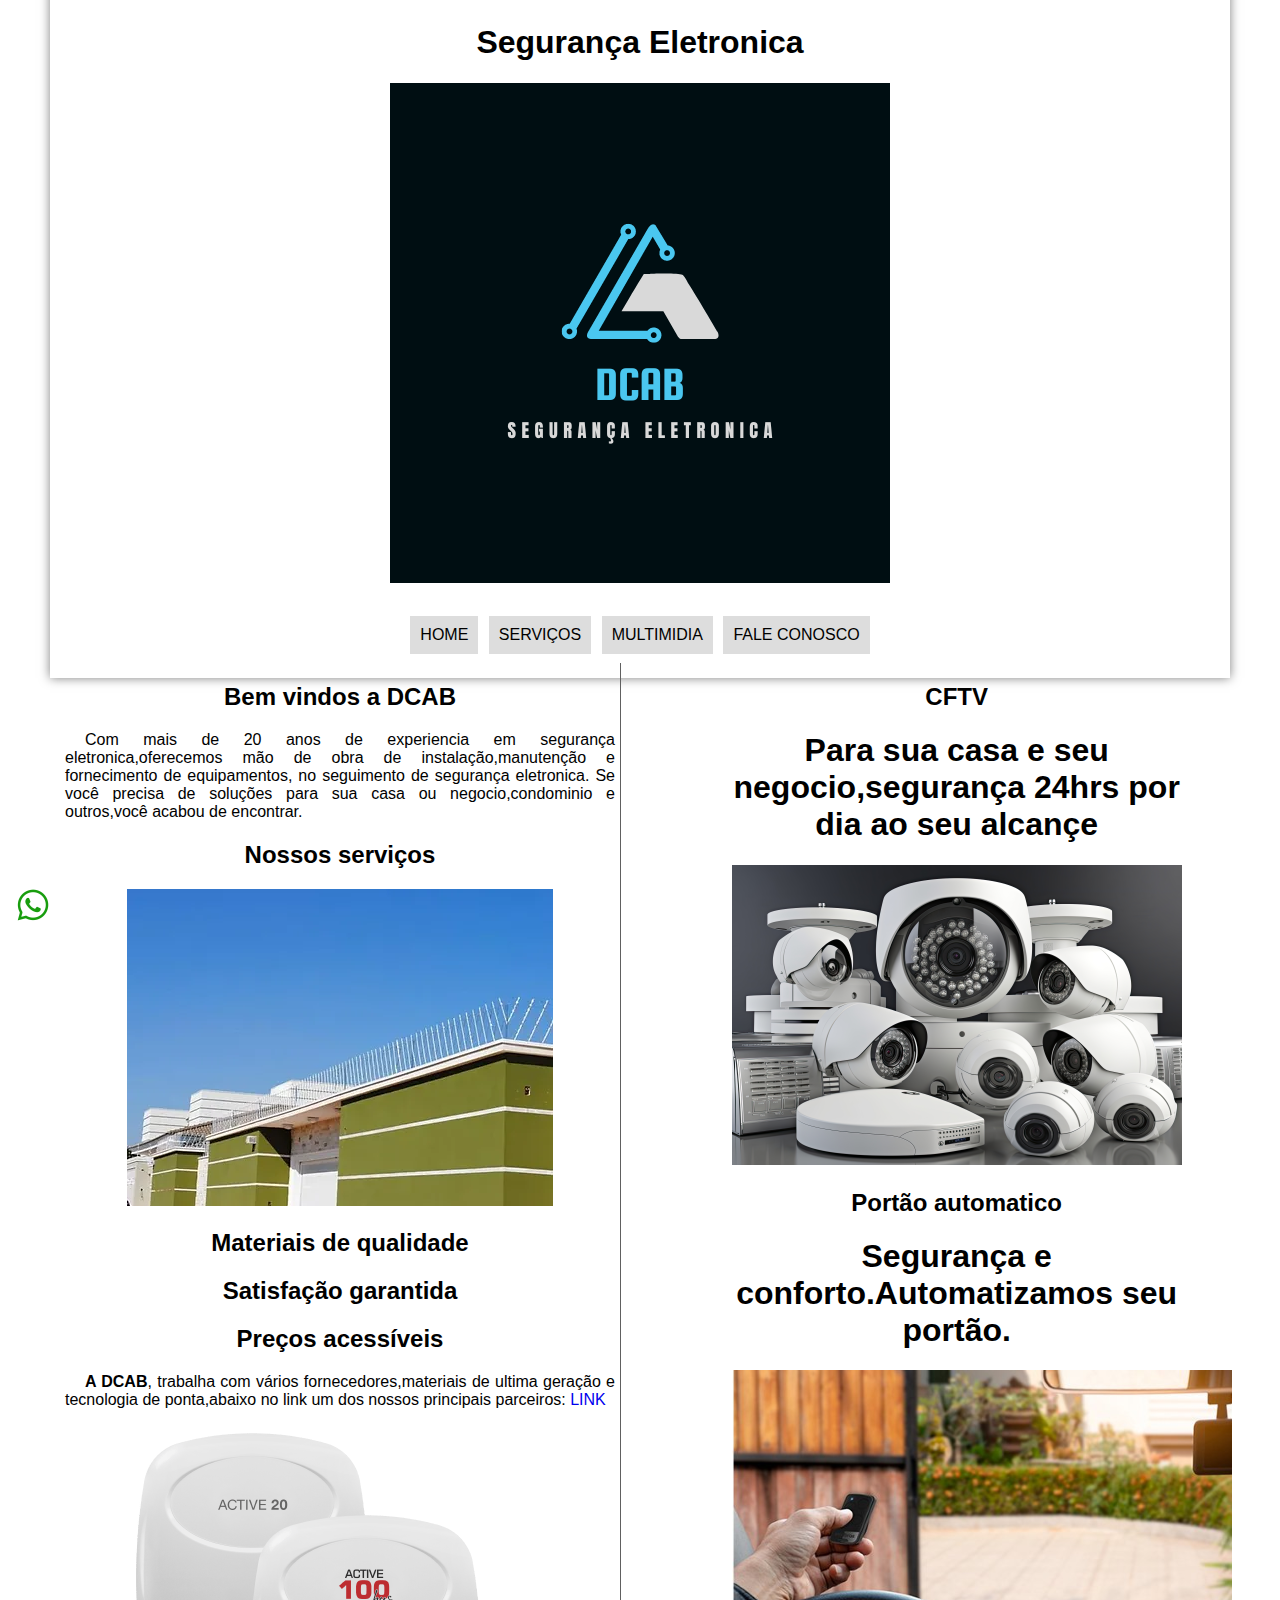
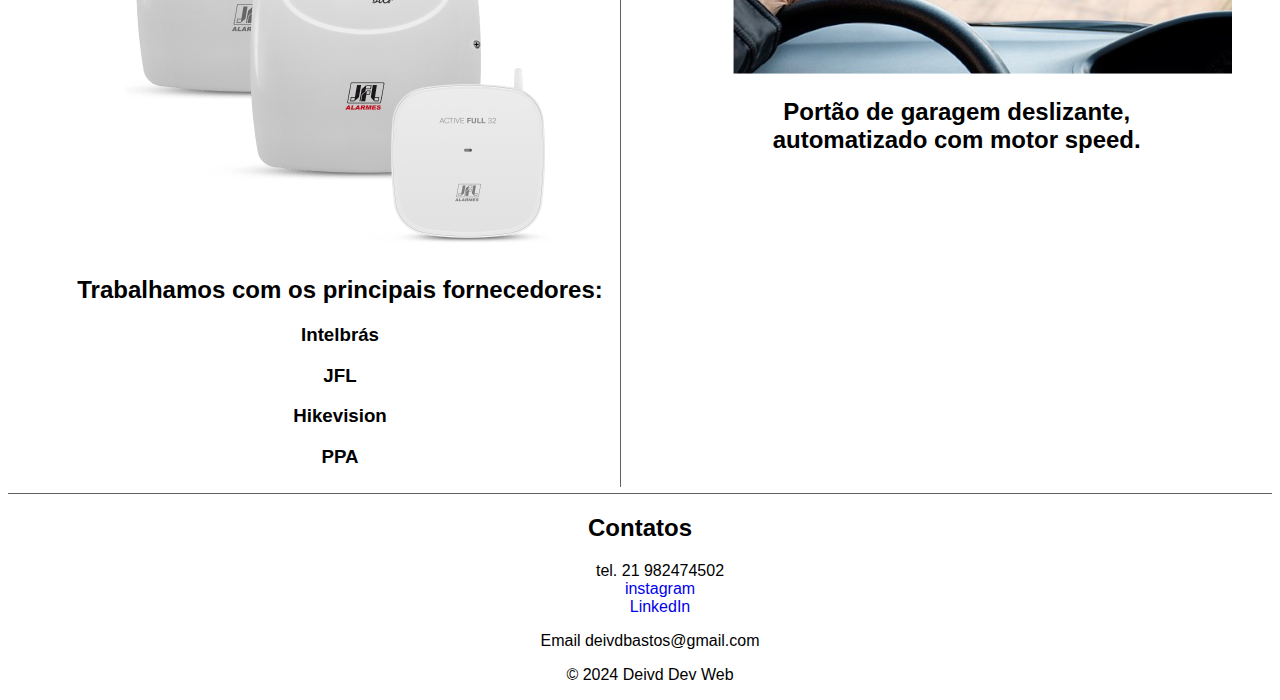
<file: index.html>
<!DOCTYPE html>
<html lang="pt-br">

<head>
    <meta charset="UTF-8">
    <title>Deivd bastos</title>
    <link rel="stylesheet" type="text/css" href="css/estilo.css">
</head>

<body>
    <div id="interface">
        <header id="cabeçalho">
            <h1>Segurança Eletronica</h1>
            <img id="icone" src="fotos/A letter logo, A tech electronic logo.png">
            <nav id="menu">
                <h1>Menu Principal</h1>
                <ul type="disc">
                    <li><a href="index.html">Home</a></li>
                    <li><a href="servicos.html">Serviços</a></li>
                    <li><a href="multimidia.html">multimidia</a></li>
                    <li><a href="fale conosco.html">fale conosco<a></li>
                </ul>
            </nav>

        </header>
        <section id="corpo">
            <hgroup>
                <h2>Bem vindos a DCAB</h2>
                <p>Com mais de 20 anos de experiencia em segurança eletronica,oferecemos mão de obra de
                    instalação,manutenção e fornecimento de equipamentos, no seguimento de segurança eletronica.
                    Se você precisa de soluções para sua casa ou negocio,condominio e outros,você acabou de encontrar.
                </p>
                <h2>Nossos serviços</h2>
                <img src="imagens seg.eletronica/cerca eletrica.png" />
            </hgroup>
            <h2>Materiais de qualidade</h2>
            <h2>Satisfação garantida</h2>
            <h2>Preços acessíveis</h2>
            <p><b>A DCAB</b>, trabalha com vários fornecedores,materiais de ultima geração e tecnologia de ponta,abaixo
                no link um dos nossos principais parceiros: <a href="http://www.intelbras.com.br"
                    target="_blank">LINK</a></p>
            <img id="corpo" src="imagens seg.eletronica/Seguranca-Eletronica_alarmes_monitoraveis.png">
            <h2>Trabalhamos com os principais fornecedores:</h2>
            <h3>Intelbrás</h3>
            <h3>JFL</h3>
            <h3>Hikevision</h3>
            <h3>PPA</h3>
        </section>
        <aside id="lateral">
            <h2>CFTV</h2>
            <h1>Para sua casa e seu negocio,segurança 24hrs por dia ao seu alcançe</h1>
            <img src="fotos/cameras.png">
            <h2>Portão automatico</h2>
            <h1>Segurança e conforto.Automatizamos seu portão.</h1>
            <img src="fotos/portao automatico 02.png">
            <h2>Portão de garagem deslizante, automatizado com motor speed.</h2>
            <iframe width="560" height="315" src="https://www.youtube.com/embed/XNLBWzt_yMo?si=eCEPhHtOE3sWqZRj&amp;controls=0" title="YouTube video player" frameborder="0" allow="accelerometer; autoplay; clipboard-write; encrypted-media; gyroscope; picture-in-picture; web-share" referrerpolicy="strict-origin-when-cross-origin" allowfullscreen></iframe>

        </aside>
    </div>
    <div class="whats">
        <a href="https://wa.me/5521982474502?text=Olá seja be vindo a dcab segurança eletronica" target="_blank">
            <img src="fotos/—Pngtree—whatsapp icon whatsapp logo_3584844.png" width="50px"
                alt="fale conosco pelo whatzapp" title="fale conosco pelo whatzapp" />
        </a>
    </div>
    <footer id="rodape">
        <h2>Contatos</h2>
        <ul>
            <li>tel. 21 982474502</li>
            <li><a href="http://www.instagram.com/@Deivdbastos charft">instagram</a></li>
            <li><a href="https://www.linkedin.com/in/deivd/">LinkedIn</a></li>
        </ul>
        <p>Email deivdbastos@gmail.com</p>
        <p>&copy; 2024 Deivd Dev Web</p>
    </footer>
    </div>
</body>

</html>
</file>
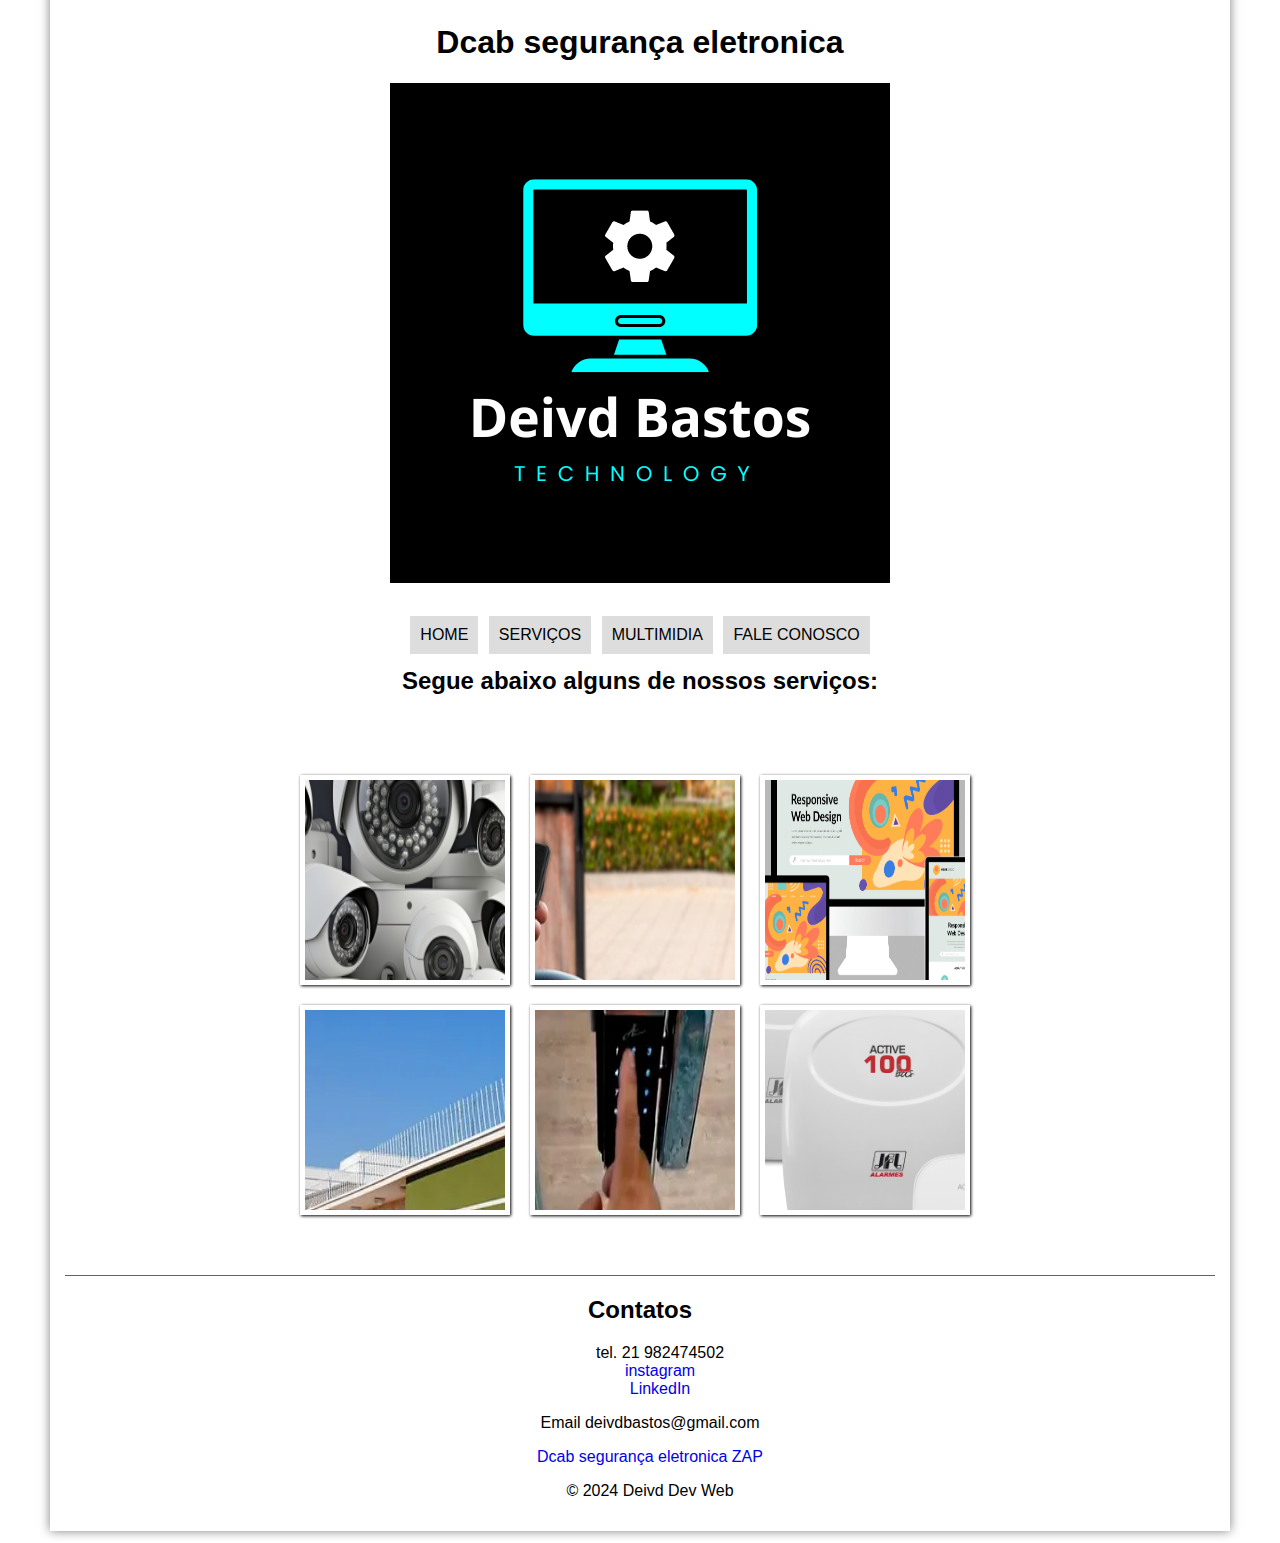
<file: multimidia.html>
<!DOCTYPE html>
<html lang="pt-br">

<head>
    <meta charset="UTF-8">
    <title>Dcab segurança eletronica</title>
    <link rel="stylesheet" type="text/css" href="css/estilo.css" />
    <link rel="stylesheet" type="text/css" href="css/multimidia.css" />
</head>

<body>
    <div id="interface">
        <header id="cabeçalho">
            <hgroup>
                <h1>Dcab segurança eletronica</h1>
            </hgroup>
            <img id="icone" src="fotos/Modern Cyan Technology Logo.png">
            <nav id="menu">
                <h1>Menu Principal</h1>
                <ul type="disc">
                    <li><a href="index.html">Home</a></li>
                    <li><a href="servicos.html">Serviços</a></li>
                    <li><a href="multimidia.html">multimidia</a></li>
                    <li><a href="fale conosco.html">fale conosco<a></li>
                </ul>
            </nav>

        </header>

        <h2>Segue abaixo alguns de nossos serviços:</h2>

        <ul id="album-fotos">
            <li id="foto01"><span>Cameras IP</span></li>
            <li id="foto02"><span>Portão Automatizado</span></li>
            <li id="foto03"><span>Acesso Remoto</span></li>
            <li id="foto04"><span>Cerca Eletrificada</span></li>
            <li id="foto05"><span>Fechadura digital Eletronica</span></li>
            <li id="foto06"><span>Centrais de Alarmes</span></li>

        </ul>

        <footer id="rodape">
            <h2>Contatos</h2>
            <ul>
                <li>tel. 21 982474502</li>
                <li><a href="http://www.instagram.com/@Deivdbastos charft">instagram</a></li>
                <li><a href="https://www.linkedin.com/in/deivd/">LinkedIn</a></li>
            </ul>
            <p>Email deivdbastos@gmail.com</p>
            <p><a href="https://wa.me/14012296210?text=Ola%20bom%20dia">Dcab segurança eletronica ZAP</a></p>
            <p>&copy; 2024 Deivd Dev Web</p>
        </footer>
    </div>
</body>

</html>
</file>
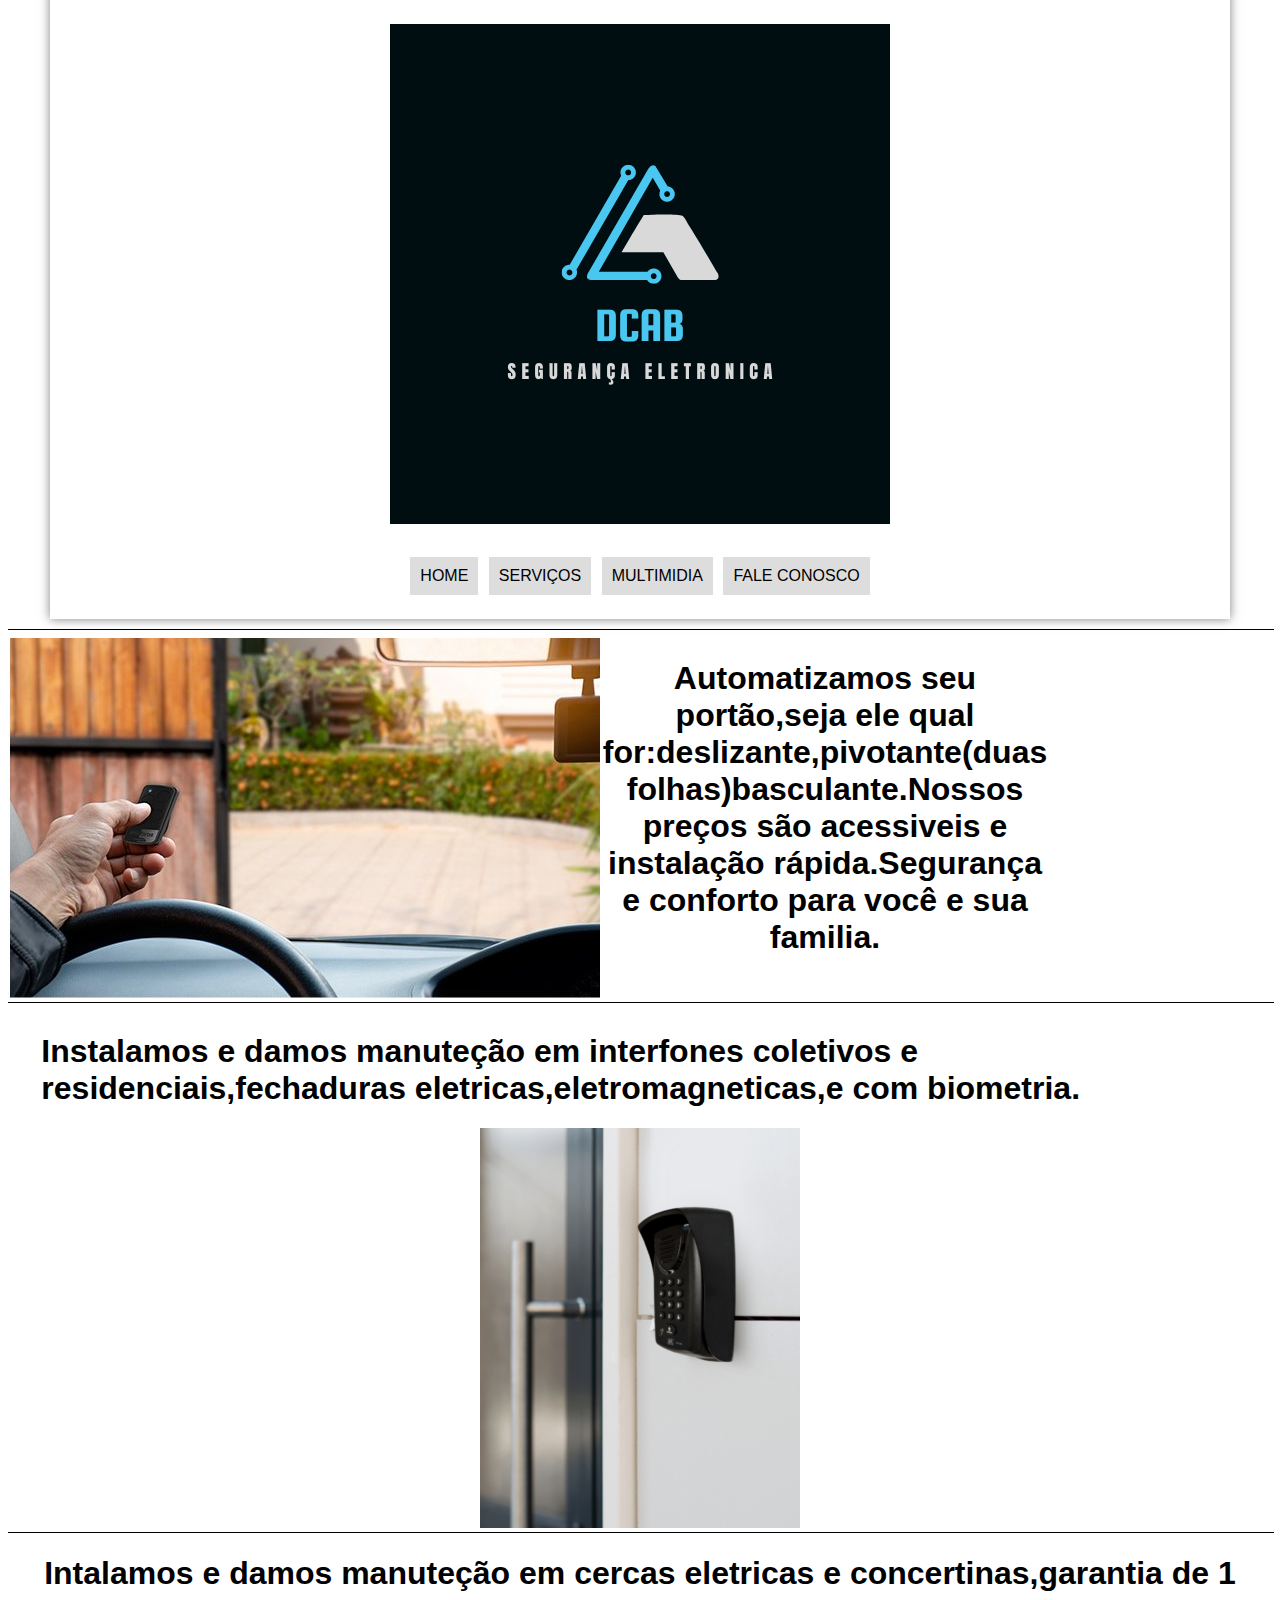
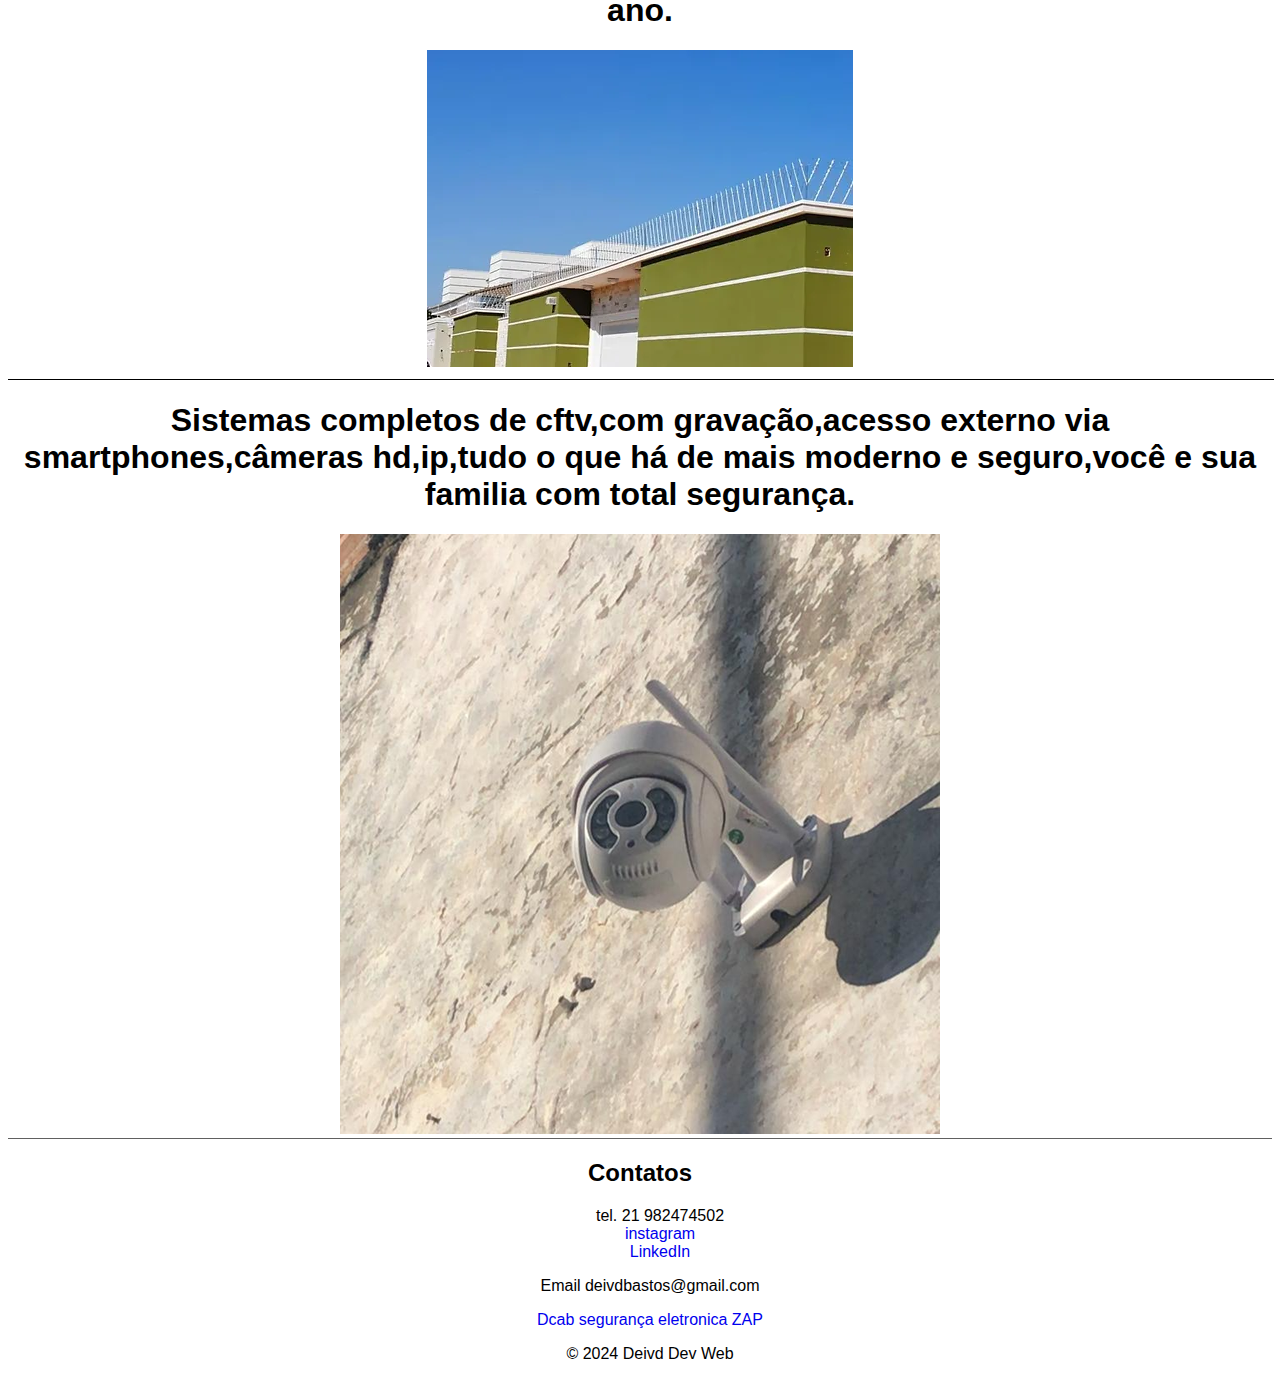
<file: servicos.html>
<!DOCTYPE html>
<html lang="pt-br">

<head>
    <meta charset="UTF-8">
    <title>Deivd bastos</title>
    <link rel="stylesheet" type="text/css" href="css/servicos.css"/>
    <link rel="stylesheet" type="text/css" href="css/estilo.css"/>
</head>

<body>
    <div id="interface">
        <header id="cabeçalho">
            <h1></h1>
            <img id="icone" src="fotos/A letter logo, A tech electronic logo.png">
            <nav id="menu">
                <h1>Menu Principal</h1>
                <ul type="disc">
                    <li><a href="index.html">Home</a></li>
                    <li><a href="serviços.html">Serviços</a></li>
                    <li><a href="multimidia.html">Multimidia</a></li>
                    <li><a href="fale conosco.html">fale conosco<a></li>
                </ul>
            </nav>
        </header>
    </div>
    <hr color="black" size="1" width="100%">
    <section id="portao">
        <aside id="lateral">
            <h1>Automatizamos seu portão,seja ele qual for:deslizante,pivotante(duas folhas)basculante.Nossos preços são
                acessiveis e instalação rápida.Segurança e conforto para você e sua familia.</h1>
        </aside>
        <img src="imagens seg.eletronica/portao automatico.jpg" />
    </section>
    <hr color="black" size="1" width="100%">
    <section id="interfones">
        <aside id="lateralesquerda">
            <h1>Instalamos e damos manuteção em interfones coletivos e residenciais,fechaduras
                eletricas,eletromagneticas,e com biometria.</h1>
        </aside>
        <img
            src="imagens seg.eletronica/Interfonia-JFL-Alarmes-Interfone-Videoporteiro-Porteiro-eletronico-Central-comunicacao-320x400.png" />
    </section>
    <hr color="black" size="1" width="100%">
    <section id="cercaeletrica">
        <aside id="lateralcentral">
            <h1>Intalamos e damos manuteção em cercas eletricas e concertinas,garantia de 1 ano.</h1>
        </aside>
        <img src="imagens seg.eletronica/cerca eletrica.png" />
    </section>
    <hr color="black" size="1" width="100%">
    <section id="cameras">
        <aside id="camerascentro">
            <h1>Sistemas completos de cftv,com gravação,acesso externo via smartphones,câmeras hd,ip,tudo o que há de
                mais moderno e seguro,você e sua familia com total segurança.</h1>
        </aside>
        <img src="imagens seg.eletronica/camera wifi.png" />
    </section>
    <footer id="rodape">
        <h2>Contatos</h2>
        <ul>
            <li>tel. 21 982474502</li>
            <li><a href="http://www.instagram.com/@Deivdbastos charft">instagram</a></li>
            <li><a href="https://www.linkedin.com/in/deivd/">LinkedIn</a></li>
        </ul>
        <p>Email deivdbastos@gmail.com</p>
        <p><a href="https://wa.me/14012296210?text=Ola%20bom%20dia">Dcab segurança eletronica ZAP</a></p>
        <p>&copy; 2024 Deivd Dev Web</p>
    </footer>
</body>

</html>
</file>
<file: css/estilo.css>
@charset "UTF-8";
body {
    font-family: Arial,sans-serif;
	background-color: #ffffff;
    text-align:center;
}

div#interface {
    width: 1150px;
    background: color #dddddd;
    margin: -20px auto 10px auto;
    box-shadow: 0px 0px 10px rgba(0, 0, 0,.5);
    padding:  15px;
}

p {
    text-align:justify;
    text-indent:20px;
}
/* formataçao de cabecalho*/
a {
    color: rgba(rgba(255, 0, 0, 0), green, rgba(0, 0, 255, 0), alpha);
    text-decoration:none;
}
a:hover {
    text-decoration:solid ;
}
header#cabecalho img#icone {
    position:absolute;
    left: 950px;
    top:20px ;
 }

 header#cabecalho{
    border-bottom: 1px #606060 solid ;
    height: 150px;
    background :url("fotos/Modern Cyan Technology Logo.png")no-repeat 0px 80px;
}
header#cabecalho h1{
    font-family: 'fontelogo', sans-serif; 
    font-size: 1;
    color:transparent;
    text-shadow: 1px 1px 1px rgba(0, 0, 0,.6); 
    padding: 30px;
    margin-bottom: 0px;
}
header#cabecalho h2{
    font-family: 'fontelogo', sans-serif;
    font-size: 15px;
    color: #888888;
    padding: 0px;
    margin-top: 0px;
}

/*formataçao de imagens com legendas*/


figure.foto-legenda {
    position:absolute;
    border: 10px solid white;
    box-shadow: 1px 1px 4px black;
}
figure.foto-legenda img {
    width: 50%;
    height: 50%;
}

figure.foto-legenda figcaption {
    opacity: 0;
    position: relative;
    top: 1px;
    background-color: rgba(0, 0, 0,.4);
    color:white;
    width: 100%;
    height: 100%;
    padding: 25px;
    box-sizing: border-box;
    transition: opacity 1s;
}
figure.foto-legenda :hover figcaption {
    opacity: 1;
}
/* formatação do menu*/
nav#menu {
    display: block
}

nav#menu ul {
    list-style:none;
    text-transform: uppercase;
    position: relative;
    top: 10px;
    left: -20px;
}
nav#menu li {
    display:inline-block;
    background-color: #dddddd;
    padding: 10px;
    margin: 3px;
    background-color :#dddddd;
}

nav#menu li:hover {
    background-color: #606060;
    background-color: 1s;
}

nav#menu h1 {
    display:none;
}

nav#menu a {
    color: #000000;
    text-decoration: none;
}
nav#menu a:hover {
    color :#ffffff;
    text-decoration: underline;
}
section#corpo{
    display: block;
    width: 550px;
    float:left;
    border-right: 1px solid #606060;
    padding-right: 5px;
}
aside#lateral{
    display: block;
    width: 300px;
    float:left;
}
footer#rodape{
    clear:both;
    border-top: 1px solid #606060;
}
footer#rodape p {
    text-align: center;
}
footer#rodape h2 {
    text-align: center;
}
footer#rodape li {
    text-align: center;
    list-style: none;
}
section#portao{
    display: block;
    float: left;
    margin:auto ;
}
aside#lateral{
    display:block;
    float: right;
    position: relative;
    padding-right:25pt;
    width: 450px;
}
section#interfones{
    display:block;
    float: right;
    margin: auto;
}
aside#lateralesquerda img{
    display:block;
    float: right;
    
    
}
aside#lateralesquerda {
    display:block;
    text-align:left;
    padding-left:25pt;
}
div.whats{
    position: fixed;
    bottom: 10px;
    height: 10px;
    z-index: 999;
}
</file>
<file: css/multimidia.css>
@charset "UTF-8";
ul#album-fotos {
   width: 700px; 
   margin: 0 auto;
   padding: 50px;
   overflow: hidden;
   list-style: none;
}
ul#album-fotos li{
    float: left;
    width: 200px;
    height: 200px;
    margin: 10px;
    border: 5px solid #ffffff;
    background-color:#ffffff;
    box-shadow: 1px 1px 3px #000000;
    -webkit-transition: all .2s ease-in;
}
ul#album-fotos li span{
    opacity: 0;
    color:#ffffff;
    text-shadow: 1px,1px,1px,black;
    background-color: rgba(0,0,0,.3);
    font-size: 9pt;
    line-height: 370px;
    padding: 5px;
}
ul#album-fotos li:hover{
    -webkit-transform: scale(1.5);
}
ul#album-fotos li:hover span{
    opacity:1;
}
ul#album-fotos li#foto01{
    background: url('../fotos/cameras.png')no-repeat;
    background-position: 50% 50%;
    background-size: 400px 400px;
    background-color: #ffffff;
}
ul#album-fotos li#foto01:hover{
    background-position: 0px 0px;
    background-size: 200px 200px;
}
ul#album-fotos li#foto02{
    background: url('../fotos/portao\ automatico\ 02.png')no-repeat;
    background-position: 50% 50%;
    background-size: 400px 400px;
    background-color: #ffffff;
}
ul#album-fotos li#foto02:hover{
    background-position: 0px 0px;
    background-size: 200px 200px;
}
ul#album-fotos li#foto03{
    background: url('../fotos/7475602-1.png')no-repeat;
    background-position: 50% 50%;
    background-size: 400px 400px;
    background-color: #ffffff;
}
ul#album-fotos li#foto03:hover{
    background-position: 0px 0px;
    background-size: 200px 200px;
}
ul#album-fotos li#foto04{
    background: url('../fotos/cerca\ eletrica.png')no-repeat;
    background-position: 50% 50%;
    background-size: 400px 400px;
    background-color: #ffffff;
}
ul#album-fotos li#foto04:hover{
    background-position: 0px 0px;
    background-size: 200px 200px;
}
ul#album-fotos li#foto05{
    background: url('../fotos/fechadura-eletronica-porta-02.png')no-repeat;
    background-position: 50% 50%;
    background-size: 400px 400px;
    background-color: #ffffff;
}
ul#album-fotos li#foto05:hover{
    background-position: 0px 0px;
    background-size: 200px 200px;
}
ul#album-fotos li#foto06{
    background: url('../fotos/Seguranca-Eletronica_alarmes_monitoraveis.png')no-repeat;
    background-position: 50% 50%;
    background-size: 400px 400px;
    background-color: #ffffff;
}
ul#album-fotos li#foto06:hover{
    background-position: 0px 0px;
    background-size: 200px 200px;
}
</file>
<file: css/servicos.css>
@charset "UTF-8";
ul#album-fotos {
   width: 700px; 
   margin: 0 auto;
   padding: 50px;
   overflow: hidden;
   list-style: none;
}
ul#album-fotos li{
    float: left;
    width: 200px;
    height: 200px;
    margin: 10px;
    border: 5px solid #ffffff;
    background-color:#ffffff;
    box-shadow: 1px 1px 3px rgba(0,0,0,.4);
}
ul#album-fotos li span{
    opacity: 0;
}
ul#album-fotos li#foto01{
    background: url('../fotos/cameras.png')no-repeat;
}
ul#album-fotos li#foto02{
    background: url('../fotos/Modern\ Cyan\ Technology\ Logo.png')no-repeat;
}
ul#album-fotos li#foto03{
    background: url('../fotos/diploma\ \(1\)-1.png')no-repeat;
}
ul#album-fotos li#foto04{
    background: url('../fotos/portao\ automatico\ 02.png')no-repeat;
}
ul#album-fotos li#foto05{
    background: url('../fotos/diploma\ \(1\)-2.png')no-repeat;
}
ul#album-fotos li#foto06{
    background: url('../fotos/cameras.png')no-repeat;
}
</file>
